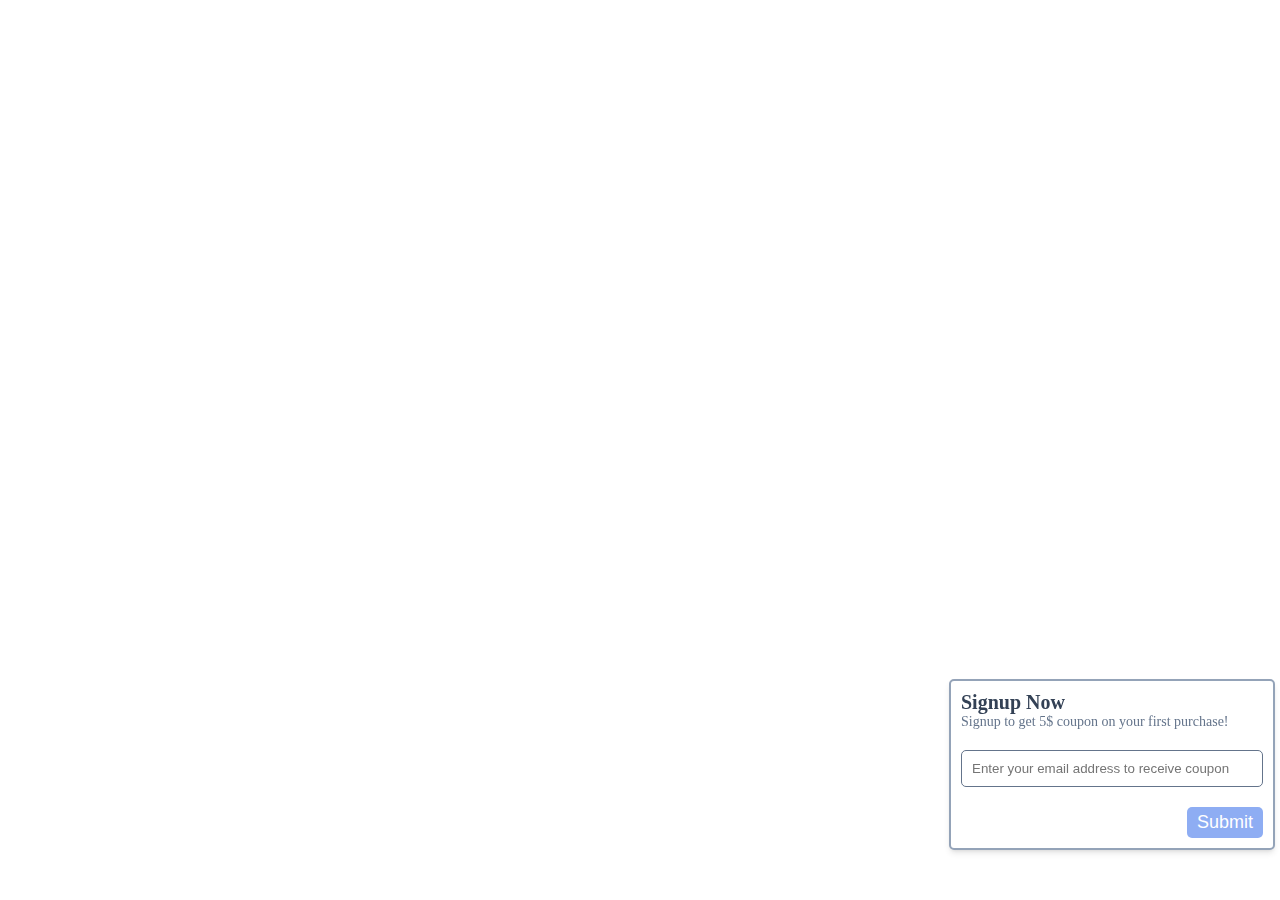
<file: static/index.html>
<!DOCTYPE html>
<html lang="en">
<head>
  <meta charset="UTF-8">
  <title>Coffee Mugs</title>

</head>
<body>
<!-- Customer Lead collection widget -->
<script src="js/e-widgets.v1.min.js"></script>
</body>
</html>
</file>
